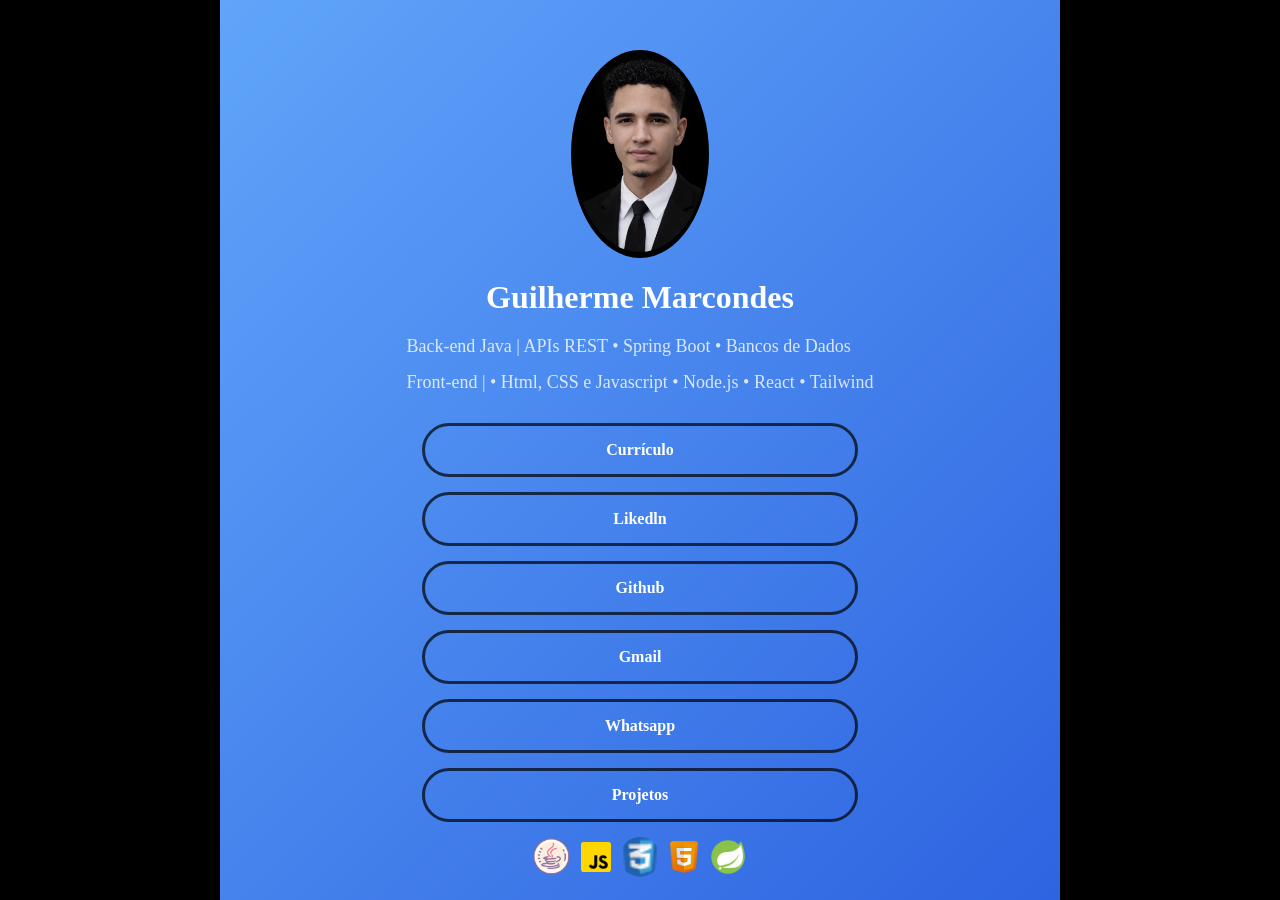
<file: index.html>
<!DOCTYPE html>
<html lang="pt-br" >
<head>
    <meta charset="UTF-8">
    <meta name="viewport" content="width=device-width, initial-scale=1.0">
    <title>Guilherme card</title>
    <link rel="stylesheet" href="style.css">
</head>
<body>
    <div class="main">
        <div id="imageProfile">
            <img src="ImagensEOutros/profile-Image.png" alt="Imagem profile" height="200px" >
        </div>

        <div>
            <h1>Guilherme Marcondes</h1>
        </div>
        <div>
            <h2> Back-end Java | APIs REST • Spring Boot • Bancos de Dados</h2>
            <h2> Front-end | • Html, CSS e Javascript • Node.js • React • Tailwind </h2>
        </div>

        <div class="buttons">
            <ul>
                <li><a href="ImagensEOutros/currículo-programacao.pdf">Currículo</a></li>
                <li><a href="https://www.linkedin.com/in/guilherme-alves-marcondes-dos-santos-160277341/">Likedln</a></li>
                <li><a href="https://github.com/GuilhermeAlves58">Github</a></li>
                <li><a href="mailto:guilherme.marcondesds@gmail.com">Gmail</a></li>
                <li><a href="https://wa.me/5511933316930">Whatsapp</a></li>
                <li><a href="projetos.html">Projetos</a></li>
            </ul>
        </div> 
        <div class="bar">
            <img src="ImagensEOutros/icons8-java-64.png" alt="Java" height="40px">
            <img src="ImagensEOutros/icons8-javascript-48.png" alt="Javascript" height="40px">
            <img src="ImagensEOutros/icons8-css-24.png" alt="CSS3" height="40px">
            <img src="ImagensEOutros/icons8-html-48.png" alt="HTML5" height="40px">
            <img src="ImagensEOutros/icons8-spring-boot-48.png" alt="Spring-boot" height="40px">
        </div>
    </div>
</body>
</html>
</file>
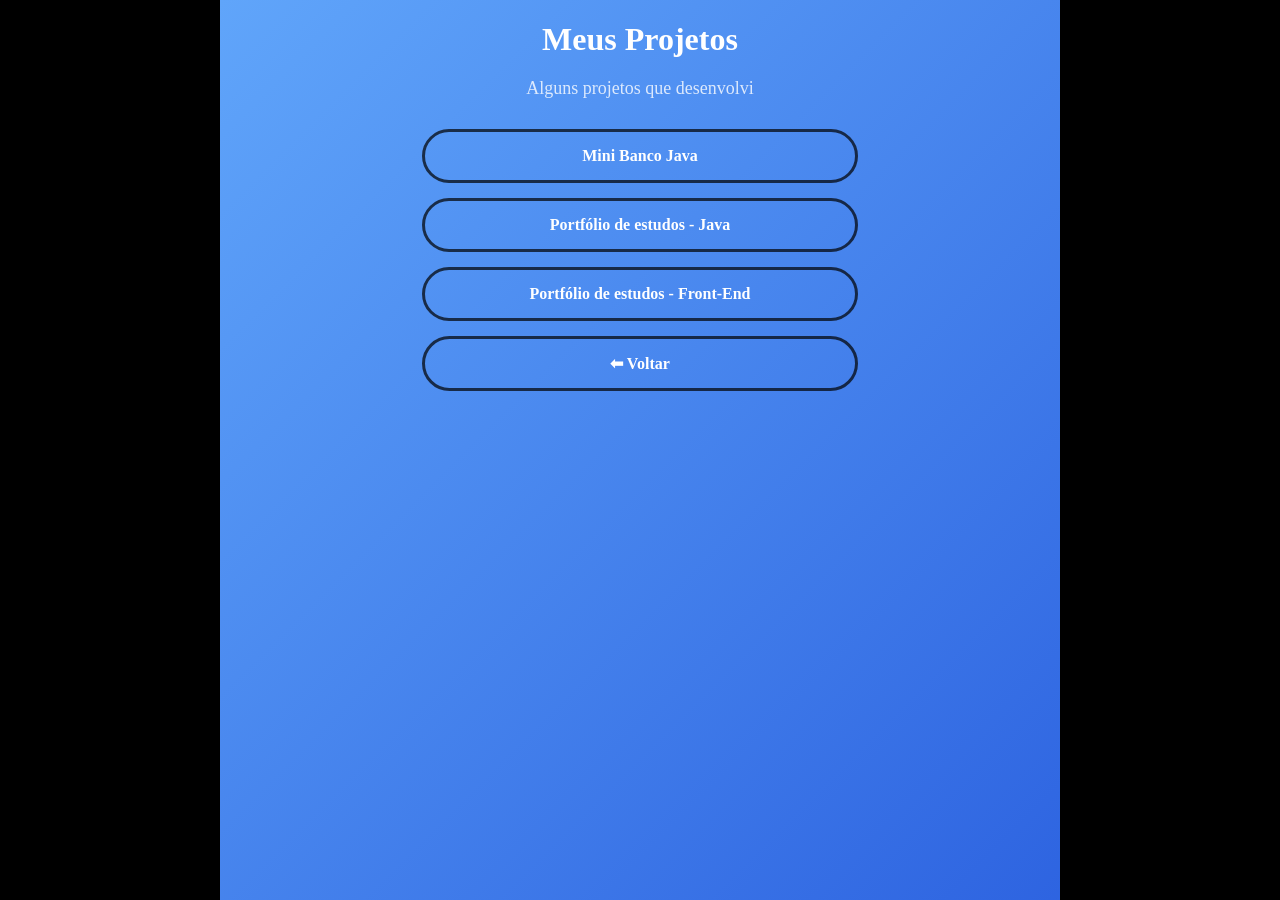
<file: projetos.html>
<!DOCTYPE html>
<html lang="pt-br">
<head>

<meta charset="UTF-8">
<meta name="viewport" content="width=device-width, initial-scale=1.0">

<title>Projetos</title>
<link rel="stylesheet" href="style.css">

</head>

<body>

<div class="main">

<h1>Meus Projetos</h1>
<h2>Alguns projetos que desenvolvi</h2>

<div class="buttons">
<ul>

<li>
<a href="https://github.com/GuilhermeAlves58/Mini-banco-V2" target="_blank">
Mini Banco Java
</a>
</li>

<li>
<a href="https://github.com/GuilhermeAlves58/Java-Completo-udemy" target="_blank">
Portfólio de estudos - Java
</a>
</li>

<li>
<a href="https://github.com/GuilhermeAlves58/MyIntroduction-Front-End" target="_blank">
Portfólio de estudos - Front-End
</a>
</li>

<li>
<a href="index.html">
⬅ Voltar
</a>
</li>

</ul>
</div>

</div>

</body>
</html>
</file>
<file: style.css>
body {
            margin: 0;
            min-height: 100vh;
            display: flex;
            justify-content: center;
            background-color: black;
            font-family: "Libre Baskerville", serif;
            animation: fadeIn 1s ease;
        }

        @keyframes fadeIn{
            from{
                opacity:0;
                transform: translateY(20px);
            }
            to{
                opacity:1;
                transform: translateY(0);
            }
        }

        .main{
            display: flex;
            flex-direction: column;
            align-items: center;
            padding: 0px 20px 0px 20px;
            width: 100%;
            max-width: 800px;

            background: linear-gradient(
                -45deg,
                #1E3A8A,
                #2563EB,
                #1D4ED8,
                #60A5FA
            );
            background-size: 400% 400%;
            animation: gradientMove 15s ease infinite;
        }
        @keyframes gradientMove {
            0% {
                background-position: 0% 50%;
            }
            50% {
                background-position: 100% 50%;
            }
            100% {
                background-position: 0% 50%;
            }
        }

        #imageProfile{
            margin-top: 50px;
            border: black solid 2px;
            border-radius: 50%;
            background-color: black;
        }
         img{
            border-radius: 50%;
        }

        .buttons ul{
            list-style: none;
            padding: 0;
            margin: 0;
            text-align: center;
            
        }

        .buttons li {
            margin: 15px 0;
        }

        .buttons a{
            display: block;
            width: 400px;
            margin: auto;
            padding: 15px;
            text-decoration: none;
            color: white;
            border: 3px solid rgba(0, 0, 0, 0.7);
            border-radius: 30px;
            font-weight: bold;
            transition: 0.3s;

        }

        

        .buttons a:hover{
            background: rgba(255,255,255,0.15);
            transform: translateY(-3px);
            box-shadow: 0 10px 20px rgba(0,0,0,0.3);
        }


        h1{
            color:white;
            margin-bottom:5px;
        }
        h2{
            color:rgba(255,255,255,0.8);
            font-weight:normal;font-size:18px;
        }

        @media (max-width: 480px){

            h1{
                font-size: 24px;
                text-align: center;
            }

            h2{
                font-size: 14px;
                text-align: center;
            }

            .buttons a{
                padding: 12px;
                font-size: 14px;
            }

        }
</file>
